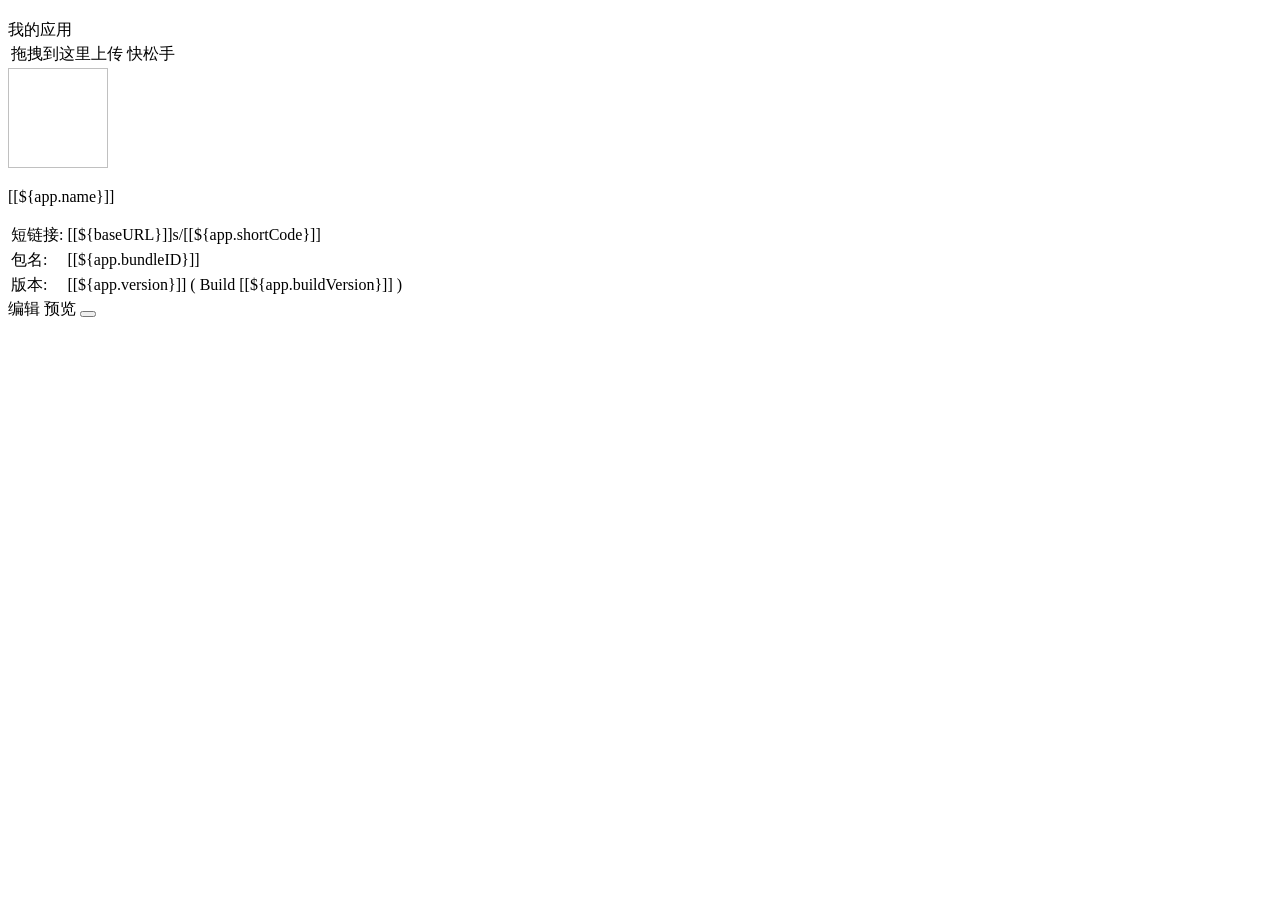
<file: src/main/resources/templates/index.html>
<!DOCTYPE html>
<html xmlns:th="http://www.thymeleaf.org">

<head>
    <meta http-equiv="Content-Type" content="text/html; charset=UTF-8">
    <meta http-equiv="x-ua-compatible" content="IE=edge">
    <meta name="renderer" content="webkit">
    <th:block th:replace="fragments/auth :: meta"></th:block>

    <title>应用列表</title>
    <link rel="icon" type="image/x-icon" th:href="@{/images/favicon.ico}" />
    <link rel="stylesheet" th:href="@{/css/bootstrap.css}">
    <link rel="stylesheet" th:href="@{/css/index.css}">

    <script type="text/javascript" th:src="@{/js/jquery-1.11.0.min.js}"></script>
</head>

<body class="ng-scope" th:classappend="${currentUser != null} ? 'logged-in'">
    <nav class="navbar navbar-transparent fade-out navbar-black" role="navigation">
        <div class="navbar-header"><a class="navbar-brand" href="/apps"><i class="icon-logo"></i> </a></div>
        <div class="collapse navbar-collapse navbar-ex1-collapse ng-scope" ng-controller="NavbarController">
            <div class="dropdown">
                <div></div>
            </div>
        </div>
    </nav>
    <div class="menu-toggle fade-out"><i class="icon-menu"></i></div>
    <div class="navbar-wrapper ng-scope">
        <div ng-controller="NavbarController" class="ng-scope">
            <div class="navbar-header-wrap">
                <div class="middle-wrapper">
                    <nav>
                        <h1 class="navbar-title logo">
                            <i class="icon-logo"></i>
                        </h1>
                        <i class="icon-angle-right"></i>
                        <div class="navbar-title primary-title">
                            <a class="ng-binding" th:href="${baseURL} + 'apps'">我的应用</a>
                        </div>
                        <i class="icon-angle-right ng-hide"></i>
                    </nav>
                </div>
                <div th:replace="fragments/auth :: bar"></div>
            </div>
        </div>
    </div><!-- ngInclude: '/templates_manage/upload_modal.html' -->
    <section data-ui-view="" class="ng-scope" style="">
        <div class="page-apps ng-scope">
            <div class="middle-wrapper">
            </div><!-- ngIf: !appsReady -->
            <div class="middle-wrapper container-fluid" ng-show="appsReady">
                <div class="apps row">
                    <upload-card id="uploadCard" class="components-upload-card col-xs-4 col-sm-4 col-md-4 app-animator" >
                        <div class="card text-center">
                            <div class="dashed-space">
                                <table>
                                    <tbody>
                                        <tr>
                                            <td>
                                                <i class="icon-upload-cloud2"></i>
                                                <div class="text drag-state">
                                                    <span id="upload-progress" translate="DRAG_TO_UPLOAD" class="ng-scope">拖拽到这里上传</span>
                                                    <span translate="DROP_TO_UPLOAD" class="ng-scope">快松手</span>
                                                </div>
                                            </td>
                                        </tr>
                                    </tbody>
                                </table>
                            </div>
                        </div>
                    </upload-card>
                    <div th:each="app : ${apps}" class="col-xs-4 col-sm-4 col-md-4 app-animator ng-scope">
                        <div th:class="'card app '  + @{'card-' + ${app.platform}}">
                            <i th:class="'type-icon '  + @{'icon-' + ${app.platform}}"></i>
                            <div class="type-mark"></div>
                            <a class="appicon" th:href="'/apps/' + ${app.id}" target="_blank">
                                <img class="icon ng-isolate-scope" width="100" height="100" th:src="@{'/' + ${app.icon}}" />
                            </a>
                            <!-- ngIf: app.has_combo --><br>
                            <p class="appname" th:data="@{${baseURL} + 'apps/' + ${app.id}}">
                                <i class="icon-owner"></i>
                                <span class="ng-binding">[[${app.name}]]</span></p>
                            <table>
                                <tbody>
                                    <tr>
                                        <td class="ng-binding">短链接:</td>
                                        <td><span class="ng-binding">[[${baseURL}]]s/[[${app.shortCode}]]</span></td>
                                    </tr>
                                    <tr>
                                        <td class="ng-binding">包名:</td>
                                        <td>
                                            <span title="com.mistong.ewt360" class="ng-binding">[[${app.bundleID}]]</span>
                                        </td>
                                    </tr>
                                    <tr>
                                        <td class="ng-binding">版本:</td>
                                        <td>
                                            <span class="ng-binding">[[${app.version}]] ( Build [[${app.buildVersion}]] )</span>
                                        </td>
                                    </tr>
                                </tbody>
                            </table>
                            <div class="action">
                                <a class="ng-binding" th:href="'/apps/' + ${app.id}">
                                    <i class="icon-pen"></i> 编辑</a>
                                <a th:href="@{${baseURL}+'s/'+${app.shortCode}}" target="_blank" class="ng-binding">
                                    <i class="icon-eye"></i> 预览</a>
                                <button class="btn btn-remove ng-scope" th:data="${app.id}">
                                    <i class="icon icon-trash"></i>
                                </button>
                            </div>
                        </div>
                    </div>
                </div>
            </div>
        </div>
    </section>
    <div alert-bar="" class="alert-bar ng-hide" ng-show="anyErrors">
        <div class="action" ng-click="close()"></div>
        <div class="inner">
            <p ng-bind="errors" class="ng-binding"></p>
        </div>
    </div>
    <div th:replace="fragments/auth :: loginModal"></div>
    <script type="text/javascript" th:src="@{/js/auth.js}"></script>
    <script type="text/javascript" th:src="@{/js/auth-page.js}"></script>
    <script type="text/javascript">
        var dashboard = document.getElementById("uploadCard")
        dashboard.addEventListener("dragover", function (e) {
            e.preventDefault()
            e.stopPropagation()
        })
        dashboard.addEventListener("dragenter", function (e) {
            e.preventDefault()
            e.stopPropagation()
        })
        dashboard.addEventListener("drop", function (e) {
            // 必须要禁用浏览器默认事件
            e.preventDefault()
            e.stopPropagation()
            var files = this.files || e.dataTransfer.files
            var file = files[0]
            //上传
            var xhr = new XMLHttpRequest();
            xhr.open("post", "/app/upload", true);
            xhr.setRequestHeader("X-Requested-With", "XMLHttpRequest");
            // 获取上传进度
            xhr.upload.onprogress = function (event) {
                if (event.lengthComputable) {
                    var percent = Math.floor(event.loaded / event.total * 100);
                    var uploadText = "拖拽到这里上传"
                    var uploadElement = document.getElementById("upload-progress")
                    if (percent < 100) {
                        uploadElement.innerText="正在上传:" + percent + "%"
                    } else {
                        uploadElement.innerText=uploadText
                    }
                }
            };
            // 上传完成
            xhr.onreadystatechange = function () {
                if (xhr.readyState === 4) {
                    window.location.href=window.location.href
                    window.location.reload
                }
            }
            var fd = new FormData();
            fd.append('file', file);
            xhr.send(fd);
        })

        $(".btn-remove").click(function () {
            var url = "/app/delete/" + $(this).attr("data");
            requireLogin(function () {
                $.post(url, function (result) {
                    window.location.href=window.location.href
                    window.location.reload
                });
            });
        });
        $(".appname").click(function () {
            window.open($(this).attr("data"))
        });
    </script>
</body>

</html>
</file>
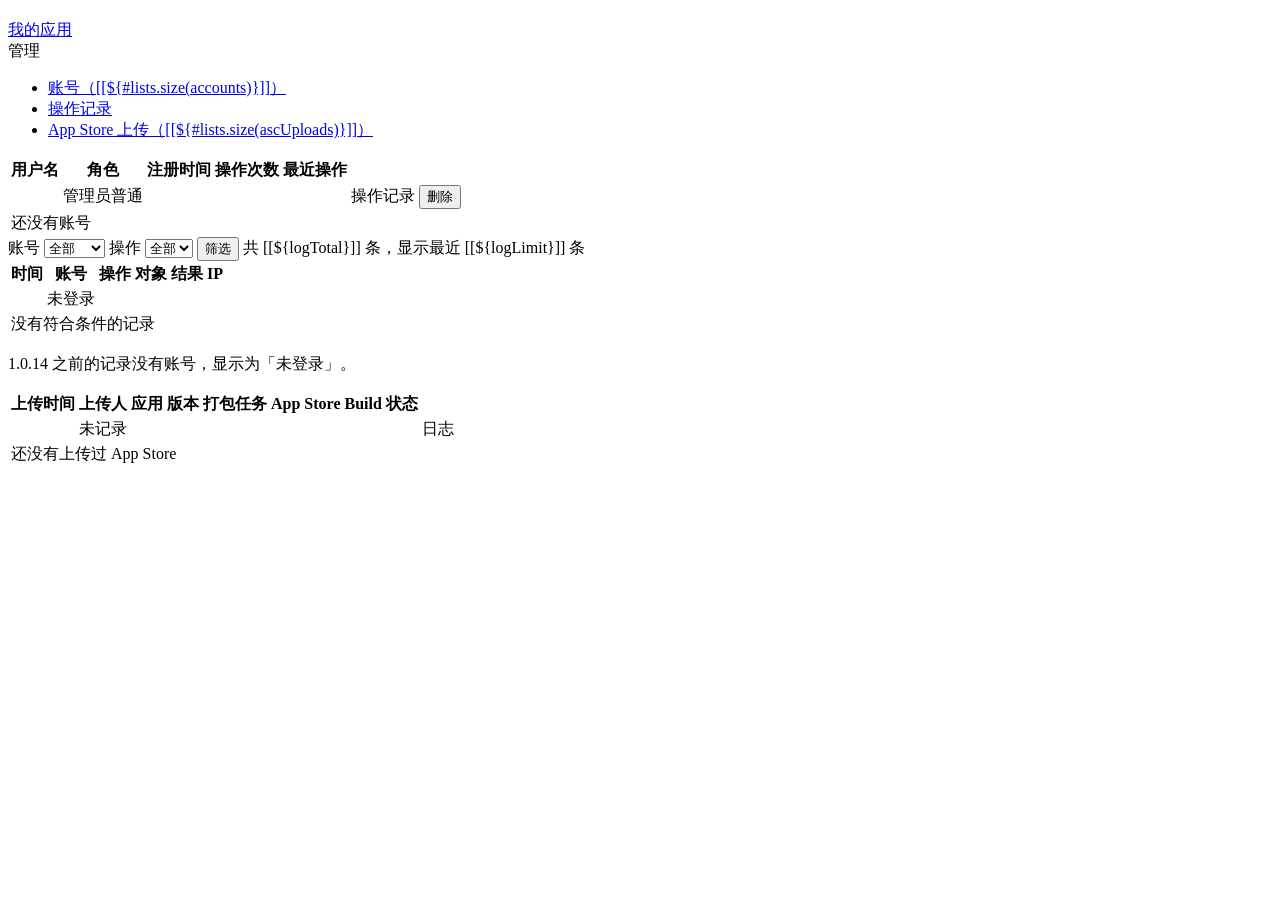
<file: src/main/resources/templates/admin.html>
<!DOCTYPE html>
<html xmlns:th="http://www.thymeleaf.org">

<head>
  <meta http-equiv="Content-Type" content="text/html; charset=UTF-8">
  <meta http-equiv="x-ua-compatible" content="IE=edge">
  <meta name="renderer" content="webkit">
  <th:block th:replace="fragments/auth :: meta"></th:block>
  <title>管理</title>
  <link rel="icon" type="image/x-icon" th:href="@{/images/favicon.ico}" />
  <link rel="stylesheet" th:href="@{/css/bootstrap.css}">
  <link rel="stylesheet" th:href="@{/css/index.css}">
  <script type="text/javascript" th:src="@{/js/jquery-1.11.0.min.js}"></script>
</head>

<body class="ng-scope admin-page" th:classappend="${currentUser != null} ? 'logged-in'">
  <div class="navbar-wrapper">
    <div class="navbar-header-wrap">
      <div class="middle-wrapper">
        <nav>
          <h1 class="navbar-title logo"><i class="icon-logo"></i></h1>
          <i class="icon-angle-right"></i>
          <div class="navbar-title primary-title"><a href="/apps">我的应用</a></div>
          <i class="icon-angle-right"></i>
          <div class="navbar-title secondary-title">管理</div>
        </nav>
      </div>
      <div th:replace="fragments/auth :: bar"></div>
    </div>
  </div>

  <div class="middle-wrapper admin-body">
    <ul class="admin-tabs">
      <li th:classappend="${tab == 'accounts'} ? 'active'"><a href="/admin?tab=accounts">账号（[[${#lists.size(accounts)}]]）</a></li>
      <li th:classappend="${tab == 'logs'} ? 'active'"><a href="/admin?tab=logs">操作记录</a></li>
      <li th:classappend="${tab == 'asc'} ? 'active'"><a href="/admin?tab=asc">App Store 上传（[[${#lists.size(ascUploads)}]]）</a></li>
    </ul>

    <!-- 账号 -->
    <div th:if="${tab == 'accounts'}">
      <table class="table admin-table">
        <thead>
          <tr><th>用户名</th><th>角色</th><th>注册时间</th><th>操作次数</th><th>最近操作</th><th></th></tr>
        </thead>
        <tbody>
          <tr th:each="a : ${accounts}">
            <td th:text="${a.username}"></td>
            <td><span th:if="${a.admin}" class="admin-badge">管理员</span><span th:unless="${a.admin}">普通</span></td>
            <td th:text="${a.createTime} ?: '-'"></td>
            <td><a th:href="@{/admin(tab='logs',user=${a.username})}" th:text="${a.operationCount}"></a></td>
            <td th:text="${a.lastOperationTime} ?: '-'"></td>
            <td class="admin-actions">
              <a th:href="@{/admin(tab='logs',user=${a.username})}">操作记录</a>
              <button th:unless="${a.admin}" type="button" class="admin-delete-account"
                      th:attr="data-id=${a.id},data-name=${a.username}">删除</button>
            </td>
          </tr>
          <tr th:if="${#lists.isEmpty(accounts)}"><td colspan="6" class="admin-empty">还没有账号</td></tr>
        </tbody>
      </table>
    </div>

    <!-- 操作记录 -->
    <div th:if="${tab == 'logs'}">
      <form class="admin-filter" method="get" action="/admin">
        <input type="hidden" name="tab" value="logs"/>
        <label>账号
          <select name="user">
            <option value="">全部</option>
            <option th:each="u : ${logAccounts}" th:value="${u}" th:text="${u}" th:selected="${u == selectedUser}"></option>
            <option value="-" th:selected="${selectedUser == '-'}">未登录</option>
          </select>
        </label>
        <label>操作
          <select name="action">
            <option value="">全部</option>
            <option th:each="x : ${actions}" th:value="${x}" th:text="${x}" th:selected="${x == selectedAction}"></option>
          </select>
        </label>
        <button type="submit" class="btn btn-default btn-sm">筛选</button>
        <span class="admin-count">共 [[${logTotal}]] 条<th:block th:if="${logTotal > logLimit}">，显示最近 [[${logLimit}]] 条</th:block></span>
      </form>
      <table class="table admin-table">
        <thead>
          <tr><th>时间</th><th>账号</th><th>操作</th><th>对象</th><th>结果</th><th>IP</th></tr>
        </thead>
        <tbody>
          <tr th:each="e : ${logs}">
            <td class="admin-nowrap" th:text="${e.time}"></td>
            <td class="admin-nowrap">
              <span th:if="${e.account == '-'}" class="admin-muted">未登录</span>
              <span th:unless="${e.account == '-'}" th:text="${e.account}"></span>
            </td>
            <td class="admin-nowrap" th:text="${e.action}"></td>
            <td th:text="${e.target}"></td>
            <td th:text="${e.result}"></td>
            <td class="admin-nowrap" th:text="${e.ip}"></td>
          </tr>
          <tr th:if="${#lists.isEmpty(logs)}"><td colspan="6" class="admin-empty">没有符合条件的记录</td></tr>
        </tbody>
      </table>
      <p class="admin-note">1.0.14 之前的记录没有账号，显示为「未登录」。</p>
    </div>

    <!-- App Store 上传 -->
    <div th:if="${tab == 'asc'}">
      <table class="table admin-table">
        <thead>
          <tr><th>上传时间</th><th>上传人</th><th>应用</th><th>版本</th><th>打包任务</th><th>App Store Build</th><th>状态</th><th></th></tr>
        </thead>
        <tbody>
          <tr th:each="r : ${ascUploads}">
            <td class="admin-nowrap" th:text="${r.uploadTime} ?: '-'"></td>
            <td class="admin-nowrap">
              <span th:if="${r.uploader != null}" th:text="${r.uploader}"></span>
              <span th:if="${r.uploader == null}" class="admin-muted" title="1.0.14 之前上传，没有记录账号">未记录</span>
            </td>
            <td><span th:text="${r.appName}"></span><br><small class="admin-muted" th:text="${r.bundleID}"></small></td>
            <td class="admin-nowrap" th:text="${r.version}"></td>
            <td th:text="${r.job} ?: '-'"></td>
            <td th:text="${r.ascBuildVersion} ?: '-'"></td>
            <td><span th:class="'admin-status admin-status-' + ${#strings.toLowerCase(r.status)}" th:text="${r.statusLabel}"></span></td>
            <td><a th:href="@{'/asc/log/' + ${r.packageId}}" target="_blank">日志</a></td>
          </tr>
          <tr th:if="${#lists.isEmpty(ascUploads)}"><td colspan="8" class="admin-empty">还没有上传过 App Store</td></tr>
        </tbody>
      </table>
    </div>
  </div>

  <script type="text/javascript" th:src="@{/js/auth.js}"></script>
  <script type="text/javascript" th:src="@{/js/admin.js}"></script>
</body>

</html>
</file>
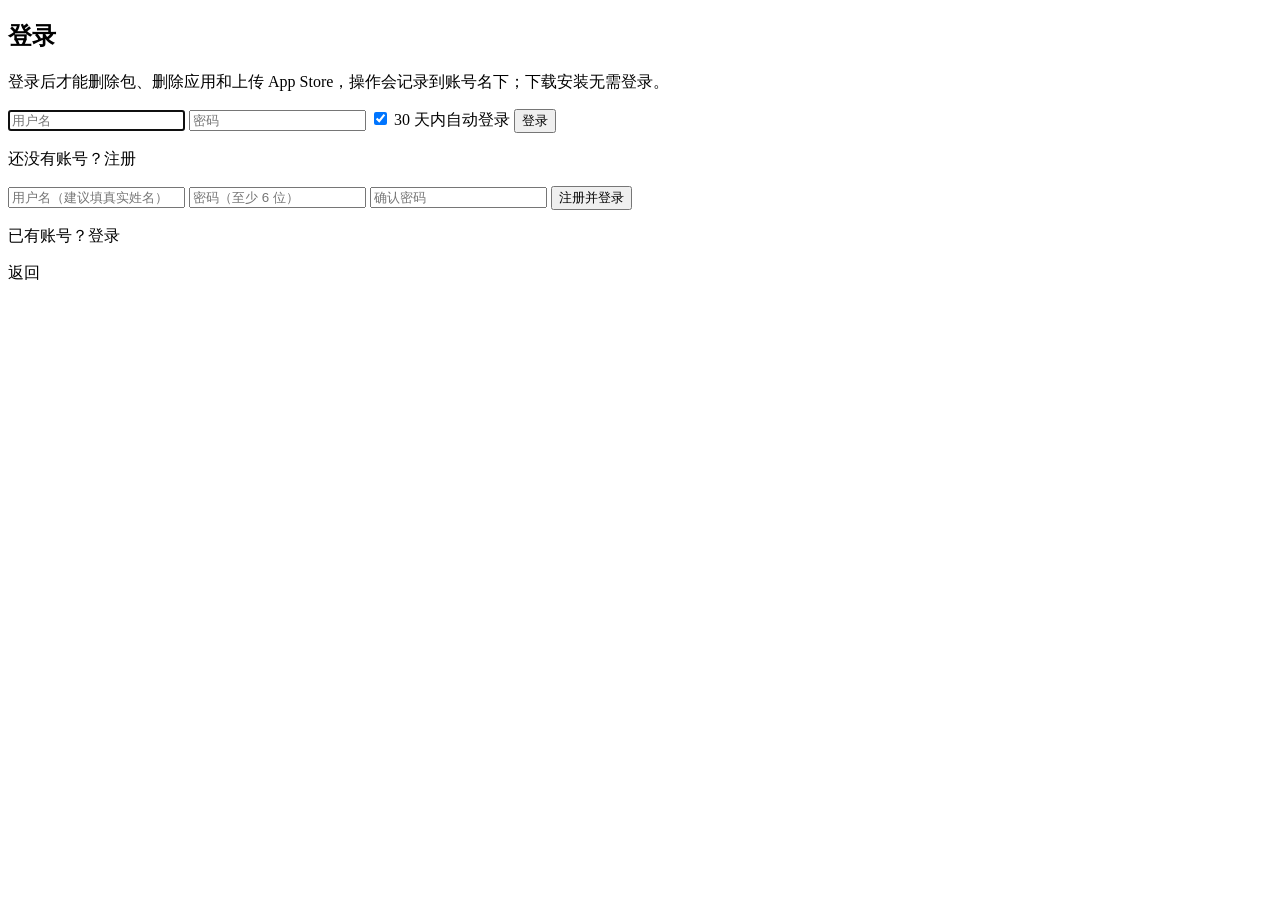
<file: src/main/resources/templates/auth.html>
<!DOCTYPE html>
<html xmlns:th="http://www.thymeleaf.org">

<head>
  <meta http-equiv="Content-Type" content="text/html; charset=UTF-8">
  <meta http-equiv="x-ua-compatible" content="IE=edge">
  <meta name="renderer" content="webkit">
  <title th:text="${mode == 'register'} ? '注册' : '登录'">登录</title>
  <link rel="icon" type="image/x-icon" th:href="@{/images/favicon.ico}" />
  <link rel="stylesheet" th:href="@{/css/bootstrap.css}">
  <link rel="stylesheet" th:href="@{/css/index.css}">
</head>

<body class="auth-page">
  <div class="auth-card">
    <h2 th:text="${mode == 'register'} ? '注册账号' : '登录'">登录</h2>
    <p class="auth-hint">登录后才能删除包、删除应用和上传 App Store，操作会记录到账号名下；下载安装无需登录。</p>
    <p class="auth-error" th:if="${error != null}" th:text="${error}"></p>

    <form th:if="${mode == 'login'}" method="post" action="/login">
      <input type="hidden" th:name="${_csrf.parameterName}" th:value="${_csrf.token}"/>
      <input type="hidden" name="next" th:value="${next}"/>
      <input class="form-control" name="username" placeholder="用户名" autocomplete="username" required autofocus/>
      <input class="form-control" name="password" type="password" placeholder="密码" autocomplete="current-password" required/>
      <label class="auth-remember"><input type="checkbox" name="remember-me" checked/> 30 天内自动登录</label>
      <button class="btn btn-primary btn-block" type="submit">登录</button>
      <p class="auth-switch">还没有账号？<a th:href="@{/register(next=${next})}">注册</a></p>
    </form>

    <form th:if="${mode == 'register'}" method="post" action="/register">
      <input type="hidden" th:name="${_csrf.parameterName}" th:value="${_csrf.token}"/>
      <input type="hidden" name="next" th:value="${next}"/>
      <input class="form-control" name="username" th:value="${username}" placeholder="用户名（建议填真实姓名）"
             autocomplete="username" maxlength="32" required autofocus/>
      <input class="form-control" name="password" type="password" placeholder="密码（至少 6 位）" autocomplete="new-password" required/>
      <input class="form-control" name="confirm" type="password" placeholder="确认密码" autocomplete="new-password" required/>
      <button class="btn btn-primary btn-block" type="submit">注册并登录</button>
      <p class="auth-switch">已有账号？<a th:href="@{/login(next=${next})}">登录</a></p>
    </form>

    <p class="auth-back"><a th:href="${next}">返回</a></p>
  </div>
  <script type="text/javascript" th:src="@{/js/auth-page.js}"></script>
</body>

</html>
</file>
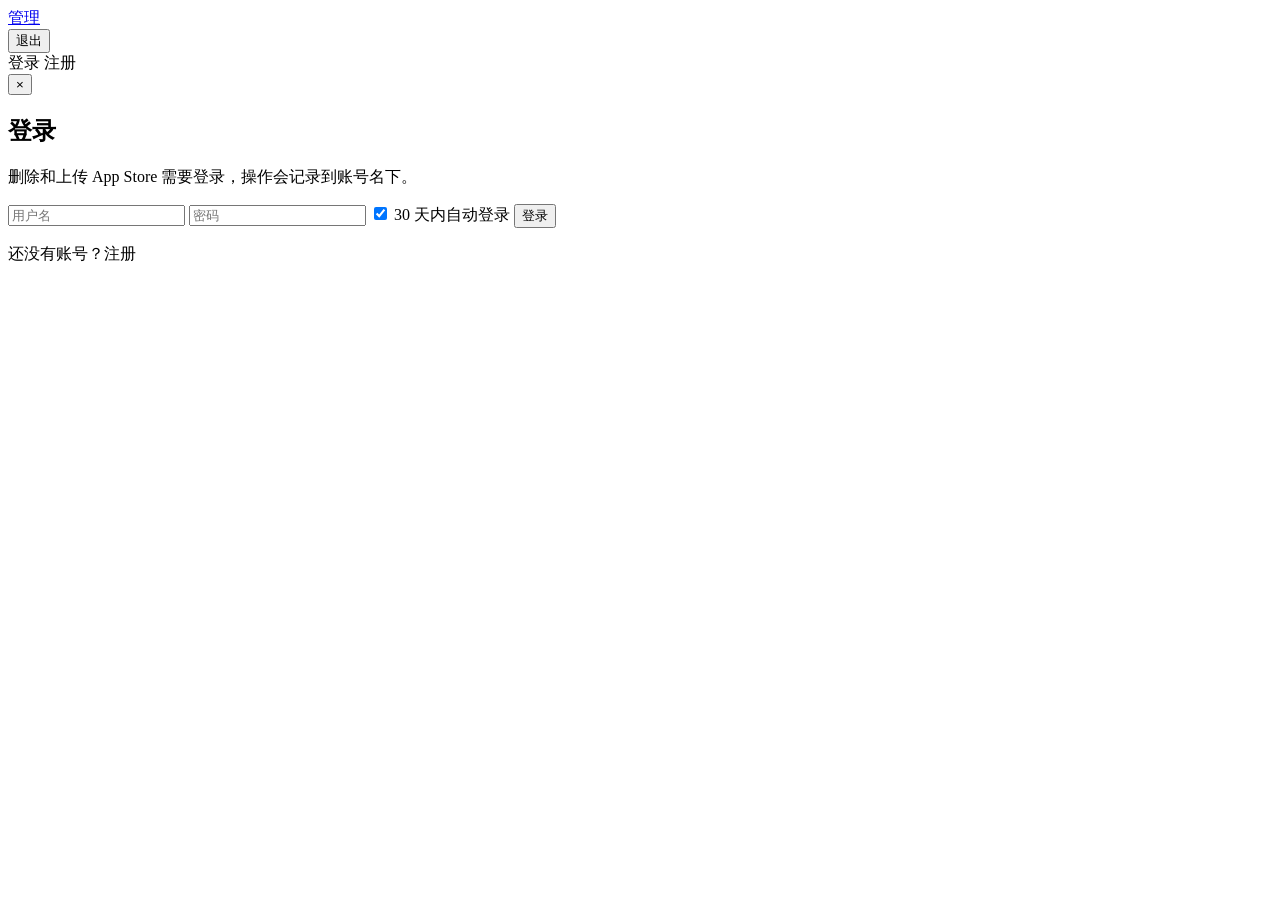
<file: src/main/resources/templates/fragments/auth.html>
<!DOCTYPE html>
<html xmlns:th="http://www.thymeleaf.org">
<head>
  <!-- 页面公共的 CSRF token：放在 <head> 靠前位置，会话在响应提交前创建（auth.js 读取后加到 ajax 请求头） -->
  <th:block th:fragment="meta">
    <meta name="_csrf" th:content="${_csrf.token}"/>
    <meta name="_csrf_header" th:content="${_csrf.headerName}"/>
  </th:block>
</head>
<body>
  <!-- 导航栏右侧：已登录显示账号 + 退出（管理员多一个「管理」），未登录显示 登录 / 注册 -->
  <div th:fragment="bar" class="auth-bar">
    <th:block th:if="${currentUser != null}">
      <a th:if="${isAdmin}" class="auth-admin" href="/admin">管理</a>
      <span class="auth-user" th:text="${currentUser}"></span>
      <form class="auth-logout" method="post" action="/logout">
        <input type="hidden" th:name="${_csrf.parameterName}" th:value="${_csrf.token}"/>
        <input type="hidden" name="next" th:value="${currentPath}"/>
        <button type="submit">退出</button>
      </form>
    </th:block>
    <th:block th:if="${currentUser == null}">
      <a th:href="@{/login(next=${currentPath})}">登录</a>
      <a th:href="@{/register(next=${currentPath})}">注册</a>
    </th:block>
  </div>

  <!-- 登录弹窗：未登录时点删除 / 上传 App Store 弹出，登录成功后接着执行刚才的操作（static/js/auth.js） -->
  <div th:fragment="loginModal" id="login-modal" class="login-modal">
    <div class="login-modal-backdrop" data-login-close></div>
    <div class="auth-card login-modal-dialog" role="dialog" aria-modal="true" aria-labelledby="login-modal-title">
      <button type="button" class="login-modal-close" data-login-close aria-label="关闭">&times;</button>
      <h2 id="login-modal-title">登录</h2>
      <p class="auth-hint">删除和上传 App Store 需要登录，操作会记录到账号名下。</p>
      <p class="auth-error login-modal-error"></p>
      <form id="login-modal-form">
        <input class="form-control" name="username" placeholder="用户名" autocomplete="username" required/>
        <input class="form-control" name="password" type="password" placeholder="密码" autocomplete="current-password" required/>
        <label class="auth-remember"><input type="checkbox" name="remember-me" checked/> 30 天内自动登录</label>
        <button class="btn btn-primary btn-block" type="submit">登录</button>
        <p class="auth-switch">还没有账号？<a th:href="@{/register(next=${currentPath})}">注册</a></p>
      </form>
    </div>
  </div>
</body>
</html>
</file>
